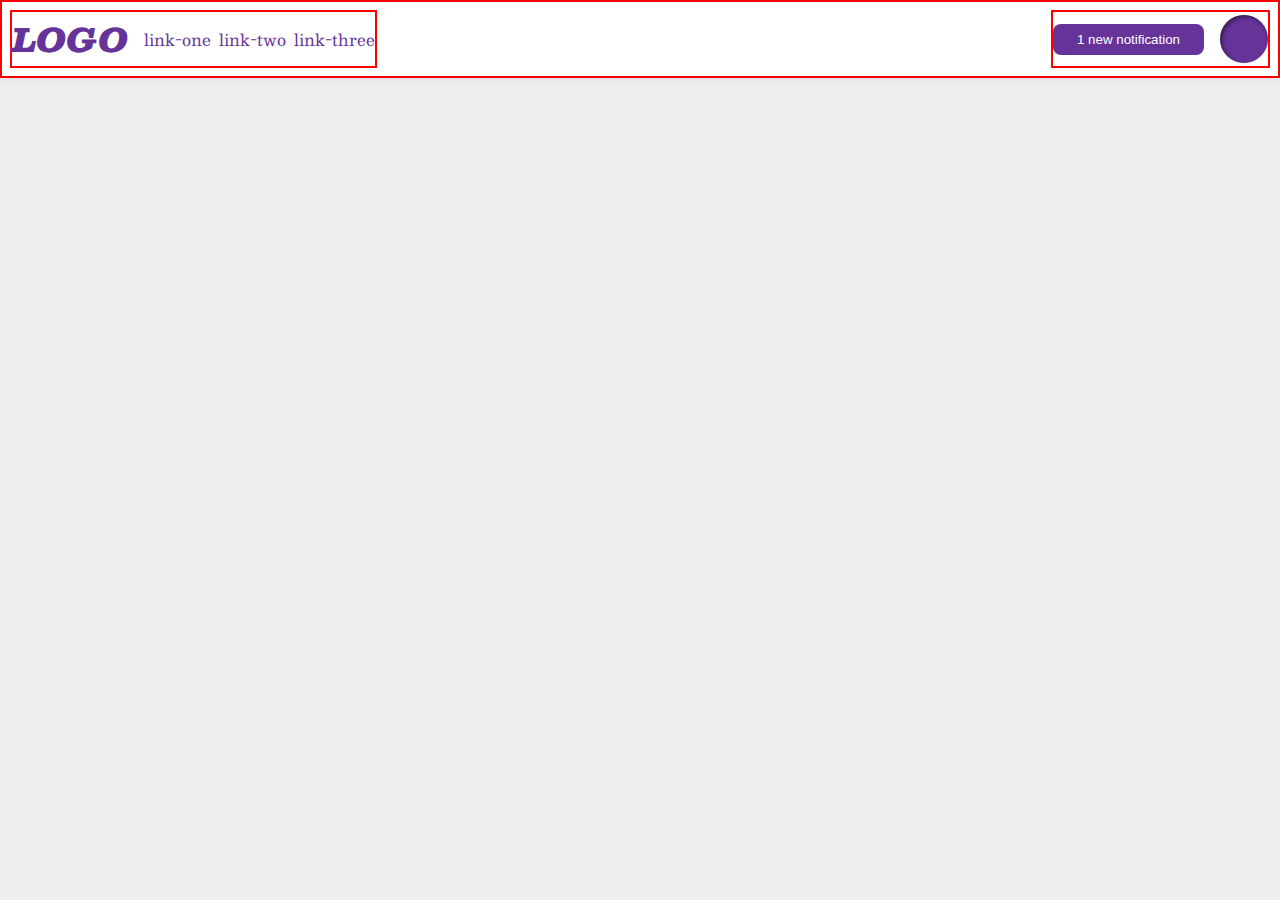
<file: flex/03-flex-header-2/index.html>
<!DOCTYPE html>
<html lang="en">
  <head>
    <meta charset="UTF-8">
    <meta http-equiv="X-UA-Compatible" content="IE=edge">
    <meta name="viewport" content="width=device-width, initial-scale=1.0">
    <title>Flex Header 2</title>
    <link rel="stylesheet" href="style.css">
  </head>
  <body>
    <div class="header">
      <div class="left">
      <div class="logo">
        LOGO
      </div>
      <ul class="links">
        <li><a href="google.com">link-one</a></li>
        <li><a href="google.com">link-two</a></li>
        <li><a href="google.com">link-three</a></li>
      </ul>
    </div>
      <div class="right">
      <button class="notifications">
        1 new notification
      </button>
      <div class="profile-image"></div>
    </div>
    </div>
  </body>
</html>
</file>
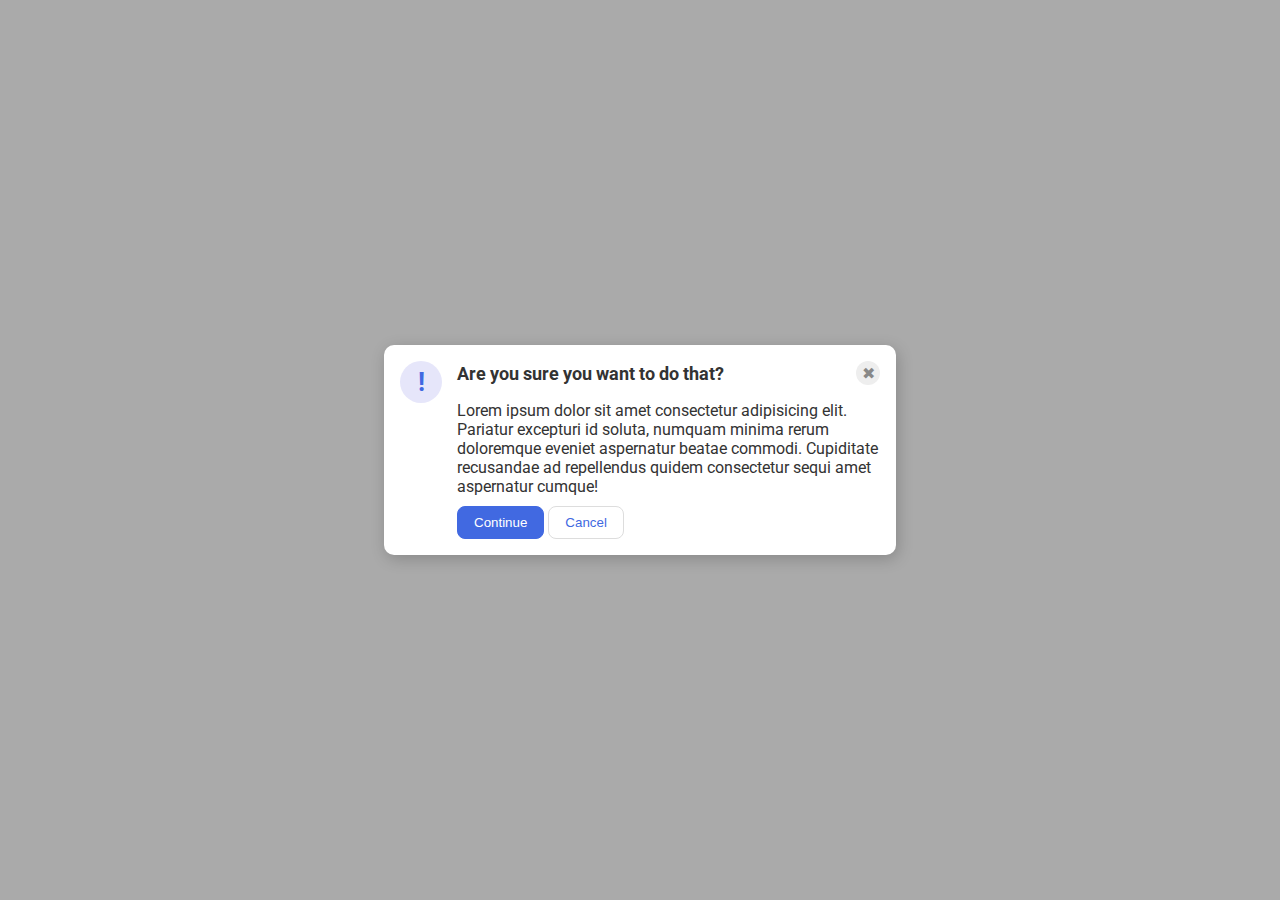
<file: flex/05-flex-modal/index.html>
<!DOCTYPE html>
<html lang="en">
  <head>
    <meta charset="UTF-8">
    <meta http-equiv="X-UA-Compatible" content="IE=edge">
    <meta name="viewport" content="width=device-width, initial-scale=1.0">
    <link rel="stylesheet" href="style.css">
    <title>Modal</title>
  </head>
  <body>
    <div class="modal">
      <div class="icon">!</div>
      <div class="container">
      <div class="top">
      <div class="header">Are you sure you want to do that?</div>
      <div class="close-button">✖</div>
      </div> 
          <div class="text">Lorem ipsum dolor sit amet consectetur adipisicing elit. Pariatur excepturi id soluta, numquam minima rerum doloremque eveniet aspernatur beatae commodi. Cupiditate recusandae ad repellendus quidem consectetur sequi amet aspernatur cumque!</div>
      <button class="continue">Continue</button>
      <button class="cancel">Cancel</button>
    </div>
  </div>
  </body>
</html>
</file>
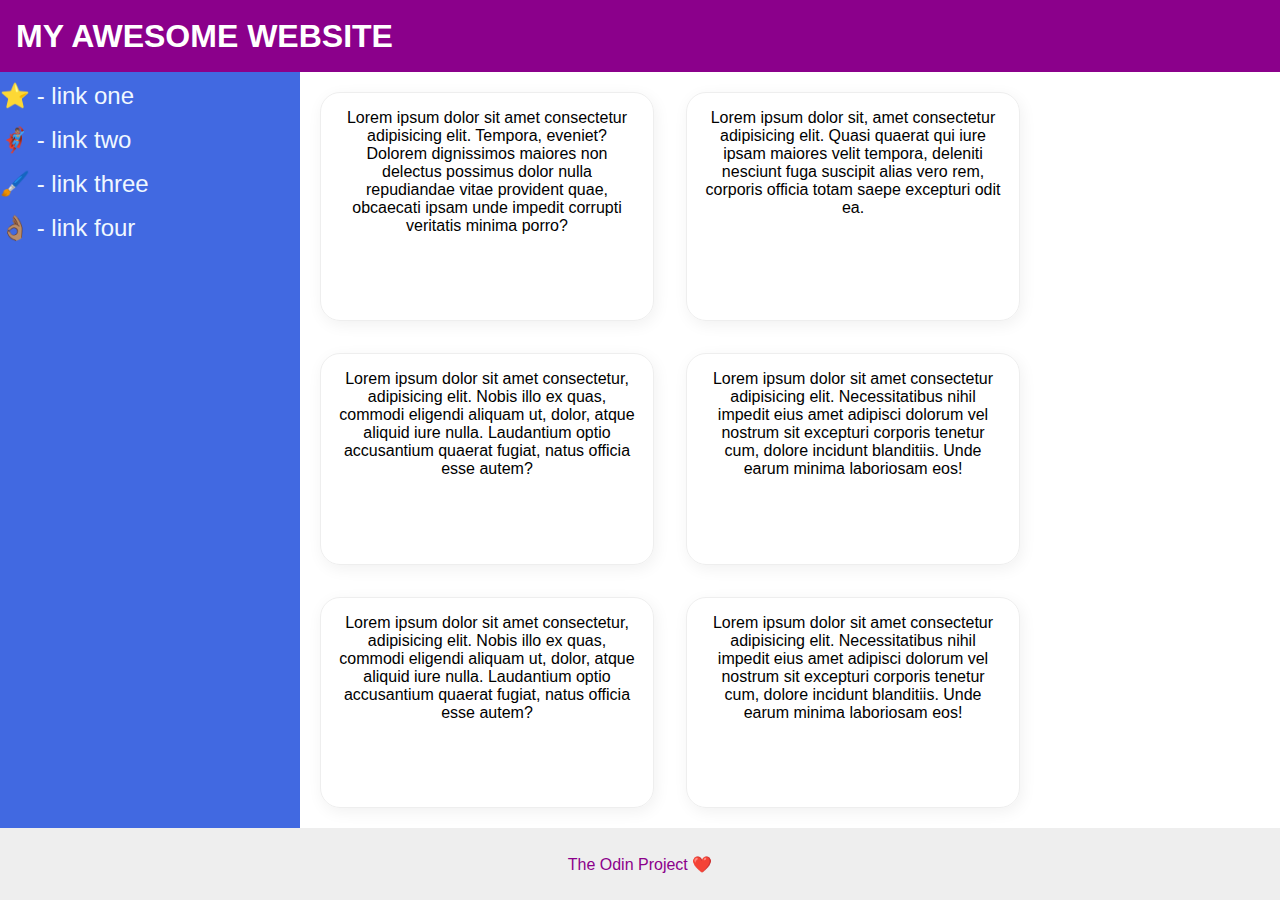
<file: flex/07-flex-layout-2/index.html>
<!DOCTYPE html>
<html lang="en">
  <head>
    <meta charset="UTF-8">
    <meta http-equiv="X-UA-Compatible" content="IE=edge">
    <meta name="viewport" content="width=device-width, initial-scale=1.0">
    <title>The Holy Grail</title>
    <link rel="stylesheet" href="style.css">
  </head>
  <body>
    <div class="header">
      MY AWESOME WEBSITE
    </div>
    <div class="container">
    <div class="sidebar">
      <ul>
        <li><a href="#">⭐ - link one</a></li>
        <li><a href="#">🦸🏽‍♂️ - link two</a></li>
        <li><a href="#">🖌️ - link three</a></li>
        <li><a href="#">👌🏽 - link four</a></li>
      </ul>
    </div>
  
  <div class="cards">
    <div class="card">Lorem ipsum dolor sit amet consectetur adipisicing elit. Tempora, eveniet? Dolorem dignissimos maiores non delectus possimus dolor nulla repudiandae vitae provident quae, obcaecati ipsam unde impedit corrupti veritatis minima porro?</div>
    <div class="card">Lorem ipsum dolor sit, amet consectetur adipisicing elit. Quasi quaerat qui iure ipsam maiores velit tempora, deleniti nesciunt fuga suscipit alias vero rem, corporis officia totam saepe excepturi odit ea.</div>
    <div class="card">Lorem ipsum dolor sit amet consectetur, adipisicing elit. Nobis illo ex quas, commodi eligendi aliquam ut, dolor, atque aliquid iure nulla. Laudantium optio accusantium quaerat fugiat, natus officia esse autem?</div>
    <div class="card">Lorem ipsum dolor sit amet consectetur adipisicing elit. Necessitatibus nihil impedit eius amet adipisci dolorum vel nostrum sit excepturi corporis tenetur cum, dolore incidunt blanditiis. Unde earum minima laboriosam eos!</div>
    <div class="card">Lorem ipsum dolor sit amet consectetur, adipisicing elit. Nobis illo ex quas, commodi eligendi aliquam ut, dolor, atque aliquid iure nulla. Laudantium optio accusantium quaerat fugiat, natus officia esse autem?</div>
    <div class="card">Lorem ipsum dolor sit amet consectetur adipisicing elit. Necessitatibus nihil impedit eius amet adipisci dolorum vel nostrum sit excepturi corporis tenetur cum, dolore incidunt blanditiis. Unde earum minima laboriosam eos!</div>
  </div>
</div>
    <div class="footer">
      The Odin Project ❤️
    </div>
  </body>
</html>
</file>
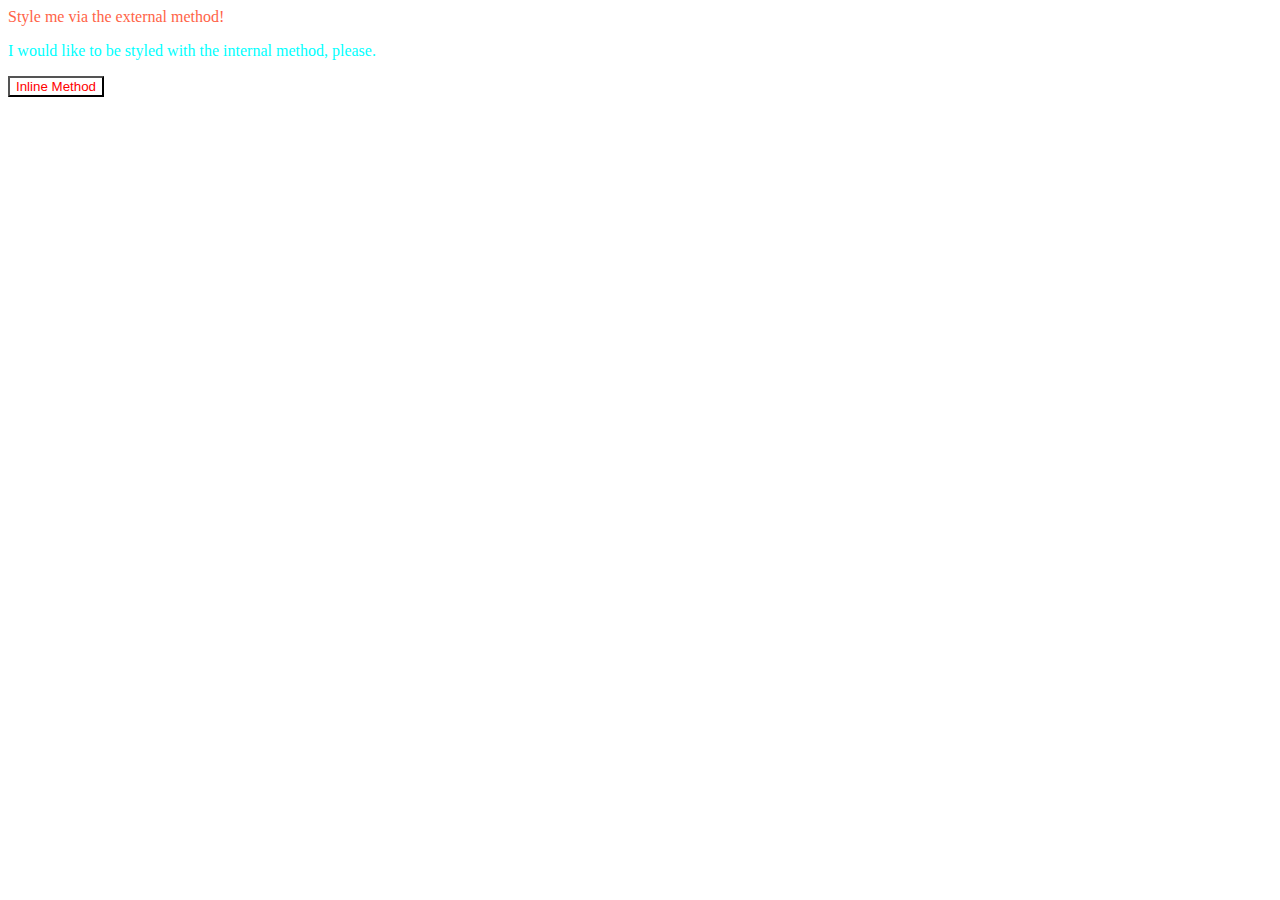
<file: foundations/01-css-methods/index.html>
<!DOCTYPE html>
<html lang="en">
  <head>
    <meta charset="UTF-8">
    <meta http-equiv="X-UA-Compatible" content="IE=edge">
    <meta name="viewport" content="width=device-width, initial-scale=1.0">
     <!-- external  -->
    <link rel="stylesheet" href="styles.css">
    <title>Methods for Adding CSS</title>

    <style> p{color: aqua;} </style>
  </head>
  <body>
    <div>Style me via the external method!</div>
    <p>I would like to be styled with the internal method, please.</p>
    <button style="color: red ;">Inline Method</button>
  </body>
</html>
</file>
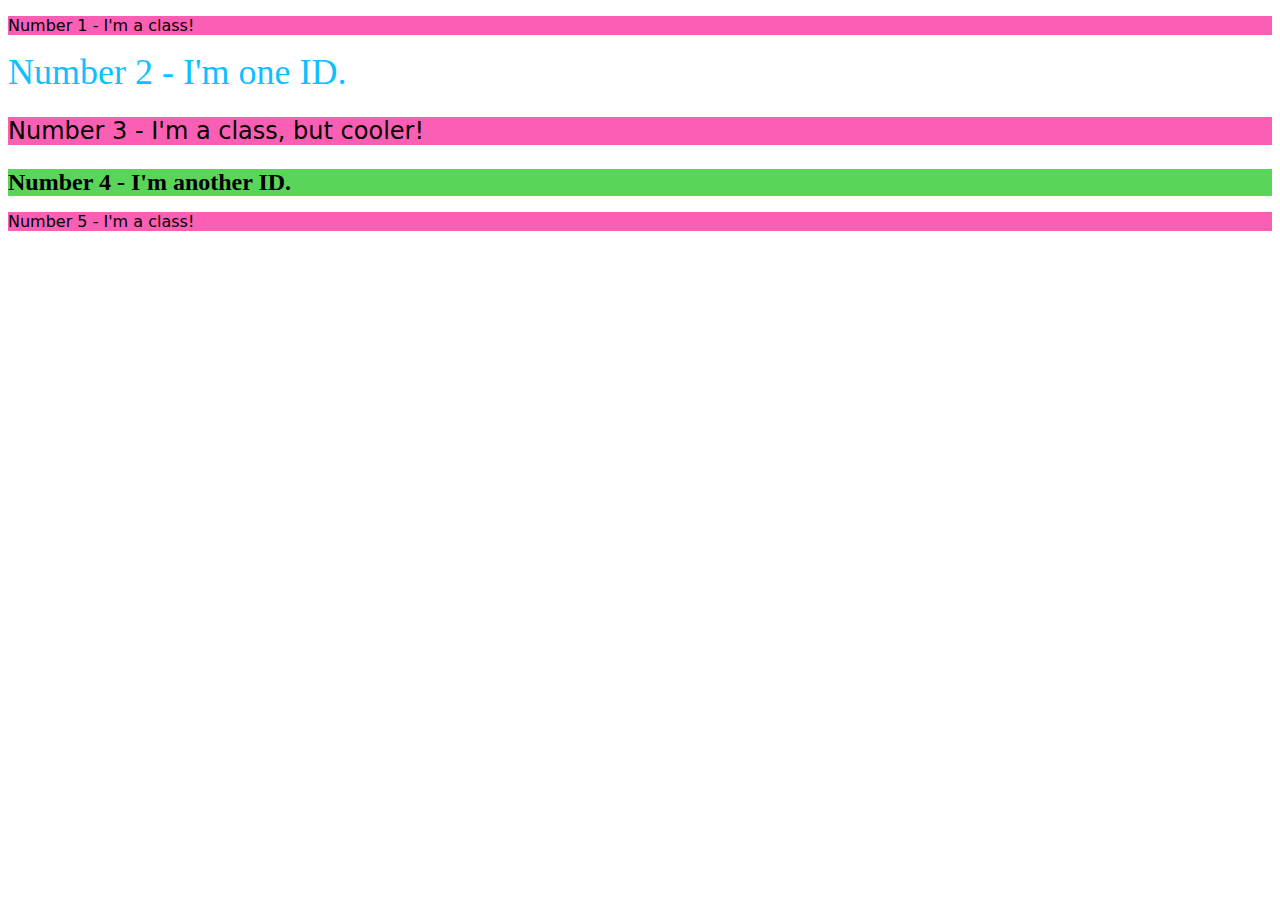
<file: foundations/02-class-id-selectors/index.html>
<!DOCTYPE html>
<html lang="en">
  <head>
    <meta charset="UTF-8">
    <meta http-equiv="X-UA-Compatible" content="IE=edge">
    <meta name="viewport" content="width=device-width, initial-scale=1.0">
    <title>Class and ID Selectors</title>
    <link rel="stylesheet" href="style.css">
  </head>
  <body>
    <p>Number 1 - I'm a class!</p>
    <div id="blueDiv">Number 2 - I'm one ID.</div>
    <p id="thirdP">Number 3 - I'm a class, but cooler!</p>
    <div id="fourthID">Number 4 - I'm another ID.</div>
    <p>Number 5 - I'm a class!</p>
  </body>
</html>
</file>
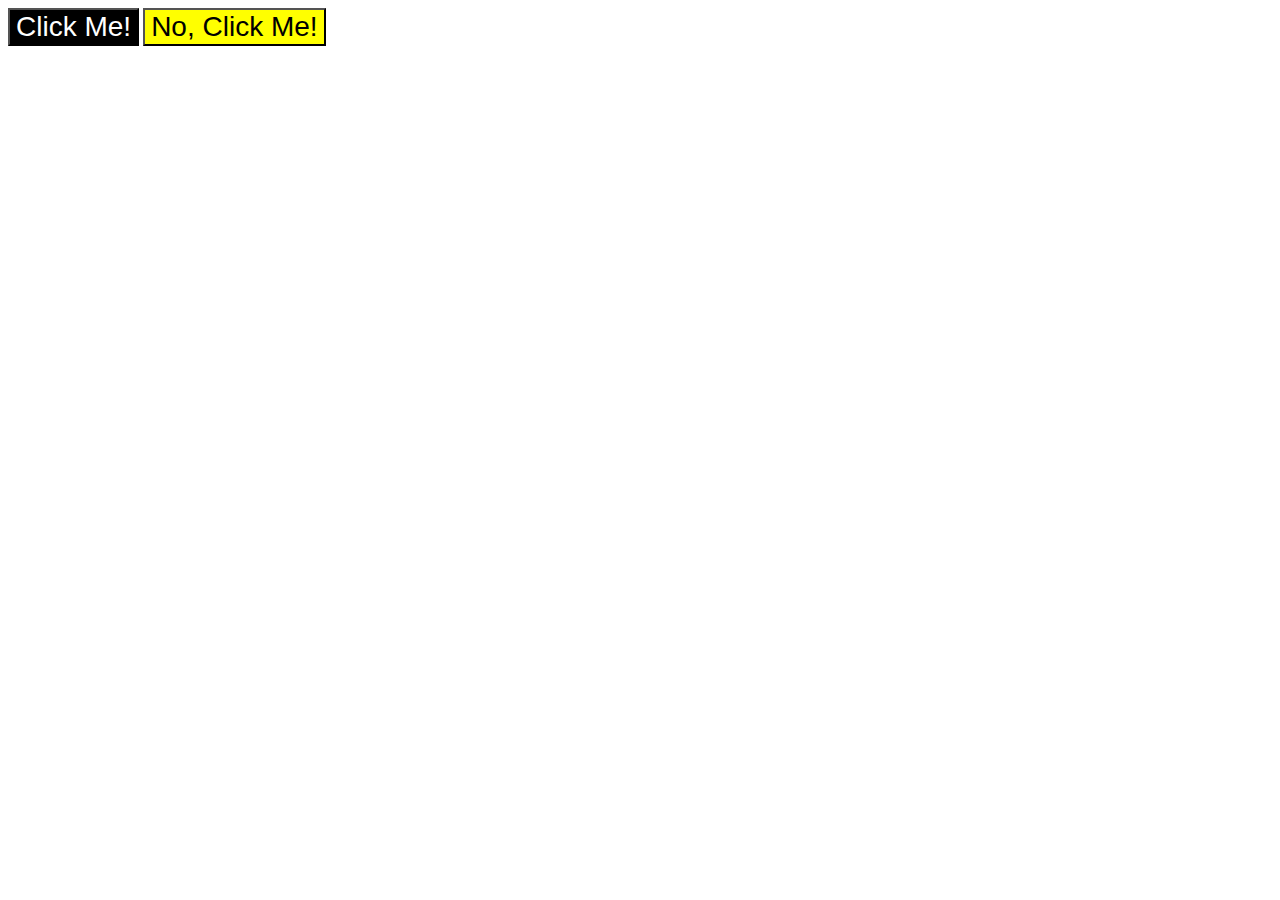
<file: foundations/03-grouping-selectors/index.html>
<!DOCTYPE html>
<html lang="en">
  <head>
    <meta charset="UTF-8">
    <meta http-equiv="X-UA-Compatible" content="IE=edge">
    <meta name="viewport" content="width=device-width, initial-scale=1.0">
    <title>Grouping Selectors</title>
    <link rel="stylesheet" href="style.css">
  </head>
  <body>
    <button class="first">Click Me!</button>
    <button class="second">No, Click Me!</button>
  </body>
</html>
</file>
<file: flex/03-flex-header-2/style.css>
/* this is some magical font-importing.  
you'll learn about it later. */
@import url('https://fonts.googleapis.com/css2?family=Besley:ital,wght@0,400;1,900&display=swap');

body {
  margin: 0;
  background: #eee;
  font-family: Besley, serif;
}

.header {
  background: white;
  border-bottom: 1px solid #ddd;
  box-shadow: 0 0 8px rgba(0,0,0,.1);
  border: red solid 2px;

  display: flex;
  justify-content: space-between;
  padding: 8px;
}

.links {
  display: flex;
  margin: 0;
  padding: 0;
  gap: 8px;
}
.profile-image {
  background: rebeccapurple;
  box-shadow: inset 2px 2px 4px rgba(0,0,0,.5);
  border-radius: 50%;
  width: 48px;
  height: 48px;
}

.logo {
  color: rebeccapurple;
  font-size: 32px;
  font-weight: 900;
  font-style: italic;
}
.right, .left {
  border: red 2px solid;
  display: flex;
  align-items: center;
  gap: 16px;
  
}

button {
  border: none;
  border-radius: 8px;
  background: rebeccapurple;
  color: white;
  padding: 8px 24px; 
}

a {
  /* this removes the line under our links */
  text-decoration: none;
  color: rebeccapurple;
}

ul {
  list-style-type: none;
  display: flex;
  margin: 0;
  padding: 0;
  gap: 16px;
}
</file>
<file: flex/05-flex-modal/style.css>
@import url('https://fonts.googleapis.com/css2?family=Roboto:wght@400;700&display=swap');

html, body {
  height: 100%;
}

body {
  font-family: Roboto, sans-serif;
  margin: 0;
  background: #aaa;
  color: #333;
  /* I'll give you this one for free lol */
  display: flex;
  align-items: center;
  justify-content: center;
}

.modal {
  display: flex;
  background: white;
  width: 480px;
  border-radius: 10px;
  box-shadow: 2px 4px 16px rgba(0,0,0,.2);
  gap: 15px;
  padding: 16px;
}

.top {
  display: flex;
  align-items: center;
  justify-content: space-between;
  font-size: large;
  font-weight: 700;
  margin-bottom: 16px;
}

.icon {
  color: royalblue;
  font-size: 26px;
  font-weight: 700;
  background: lavender;
  width: 42px;
  height: 42px;
  border-radius: 50%;
  display: flex;
  align-items: center;
  justify-content: center;
  flex-shrink: 0;
}

.close-button {
  background: #eee;
  border-radius: 50%;
  color: #888;
  font-weight: 400;
  font-size: 16px;
  height: 24px;
  width: 24px;
  display: flex;
  align-items: center;
  justify-content: center;
}

button {
  padding: 8px 16px;
  border-radius: 8px;
  margin-top: 10px;
}

button.continue {
  background: royalblue;
  border: 1px solid royalblue;
  color: white;
}

button.cancel {
  background: white;
  border: 1px solid #ddd;
  color: royalblue;
  
}
</file>
<file: flex/07-flex-layout-2/style.css>
body {
  font-family: -apple-system, BlinkMacSystemFont, "Segoe UI", Roboto, Oxygen,
    Ubuntu, Cantarell, "Open Sans", "Helvetica Neue", sans-serif;
  margin: 0;
  min-height: 100vh;
  display: flex;
  flex-direction: column;

}

.header {
  height: 72px;
  background: darkmagenta;
  color: white;
  font-size: 32px;
  font-weight: 900;
  padding: 5px;
  display: flex;
  align-items: center;
  padding: 0px 16px;
}

.footer {
  height: 72px;
  background: #eee;
  color: darkmagenta;
  display: flex;
  align-items: center;
  justify-content: center;
}

.sidebar {
  width: 300px;
  background: royalblue;
  flex-shrink: 0;
  width: 300px;
}

.container {
  display: flex;
  flex: 1;
}

.cards {
  padding: 4px;
  display: flex;
  flex-wrap: wrap;

}

.card {
  border: 1px solid #eee;
  box-shadow: 2px 4px 16px rgba(0, 0, 0, 0.06);
  border-radius: 20px;
  width: 300px;
  text-align: center;
  padding: 16px;
  margin: 16px;
}

a {
  text-decoration: none;
  color: aliceblue;
  font-size: 24px;
}
li {
  list-style: none;
  margin-bottom: 16px;
  
}

ul {

  margin: 0;
  padding: 0;
  margin-top: 10px;

}
</file>
<file: foundations/01-css-methods/styles.css>
* {
    background-color: white;
}

div {
    color: tomato;
}
</file>
<file: foundations/02-class-id-selectors/style.css>
p {
    font-family:Verdana,"DejaVu Sans", sans-serif ;
    background-color: rgb(251, 95, 179);
}

#blueDiv {
    color:rgb(15, 191, 255);
    font-size: 36px;
}

#thirdP{
font-size: 24px;
}

#fourthID {
    background-color: rgb(89, 213, 89);
    font-size: 24px;
    font-weight: bold;
}
</file>
<file: foundations/03-grouping-selectors/style.css>
.first,
.second {
    font-size: 28px;
    font-family:Helvetica,'Times New Roman' ,sans-serif;
}

.first {
    background-color: black;
    color:rgb(255, 255, 255)
}
.second {
    background-color: #ffff00;
}
</file>
